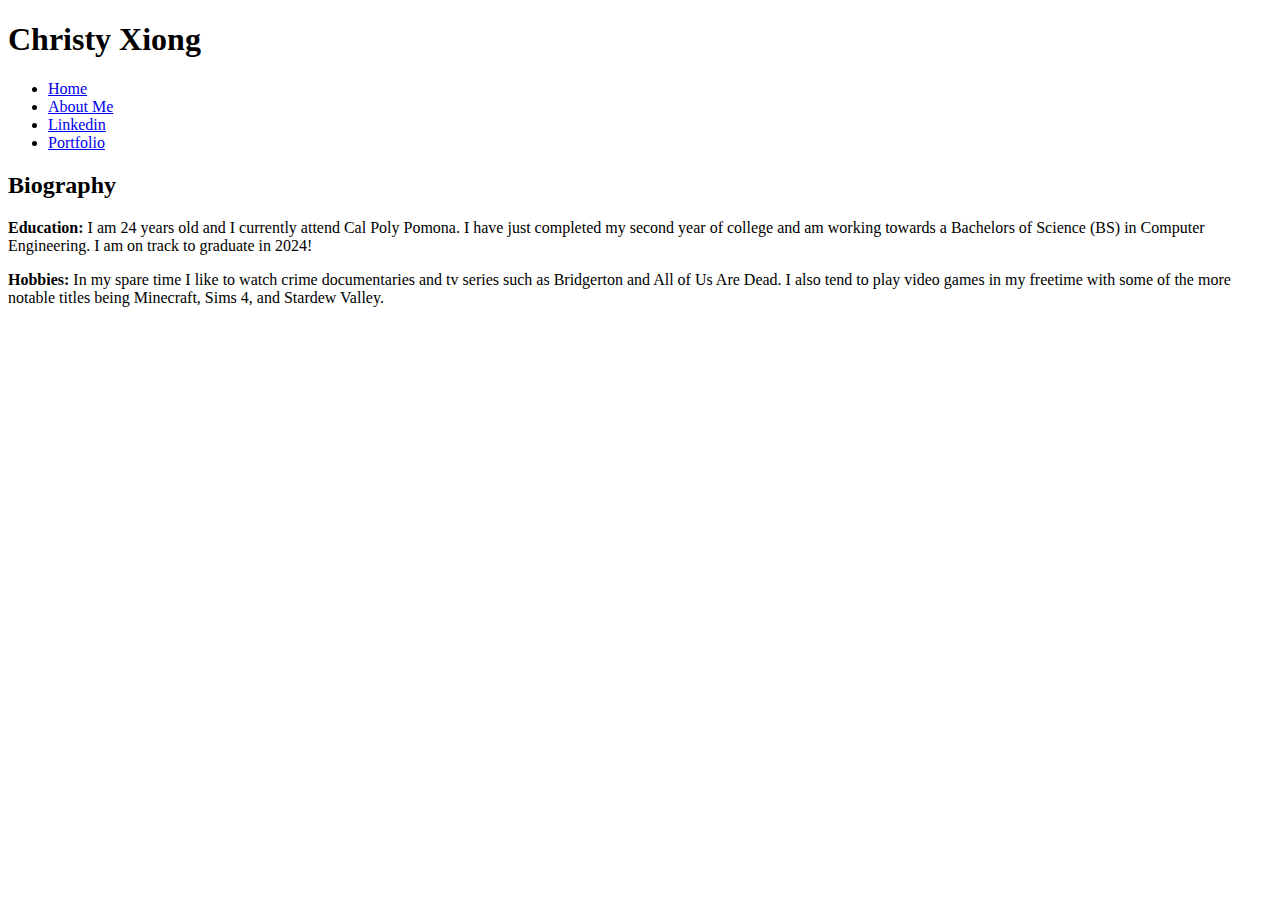
<file: biography.html>
<!DOCTYPE html>
<html lang="en">
<head>
    <meta charset="UTF-8">
    <meta http-equiv="X-UA-Compatible" content="IE=edge">
    <meta name="viewport" content="width=device-width, initial-scale=1.0">
    <title>Biography</title>
</head>
<body>
    <header class="site-header">
        <h1>Christy Xiong</h1>    

        <nav class="nav">
            <ul>
                <li><a href="index.html">Home</a></li>
                <li><a href="biography.html">About Me</a></li>
                <li><a href="https://www.linkedin.com/?trk=public_profile_nav-header-logo" target="_blank">Linkedin</a></li>
                <li><a href="portfolio.html" target="_blank">Portfolio</a></li>

            </ul>
        </nav>

    </header>
    <div class="header1">
        <h2>Biography</h2>
        <p>
            <b>Education:</b>
            I am 24 years old and I currently attend Cal Poly Pomona. I have just completed my second year of college and am working towards a Bachelors of Science (BS) in Computer Engineering. I am on track to graduate in 2024!
        </p>
            <b>Hobbies:</b>
            In my spare time I like to watch crime documentaries and tv series such as Bridgerton and All of Us Are Dead. I also tend to play video games in my freetime with some of the more notable titles being Minecraft, Sims 4, and Stardew Valley.
        </p>
    </div>
</body>
</html>
</file>
